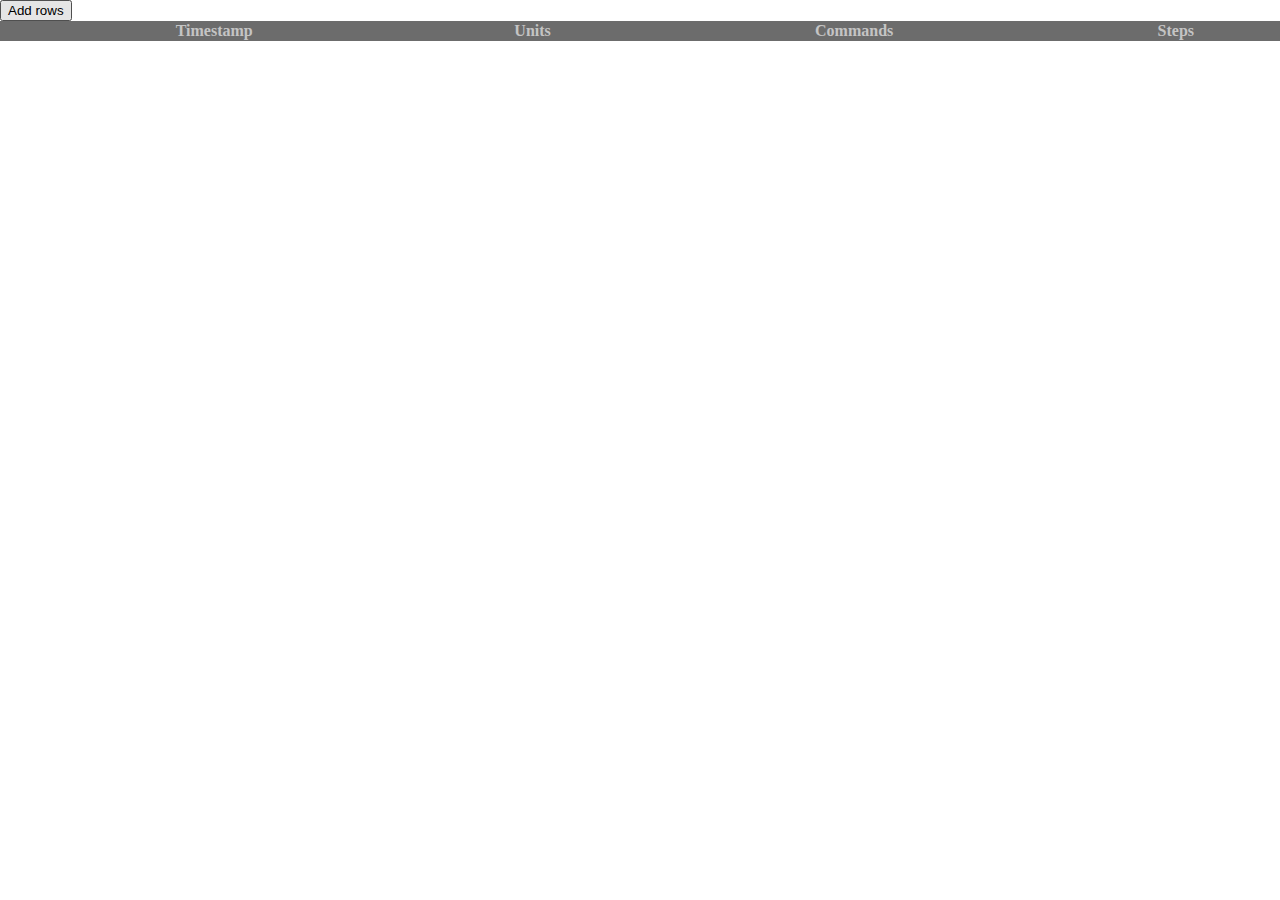
<file: webapp/index.html>
<!DOCTYPE html>
<html lang="en">
    <head>
        <meta charset="UTF-8">
        <meta name="viewport" content="width=device-width, initial-scale=1.0">
        <title>Visualize dumphis TEST</title>
        <link rel="stylesheet" href="style.css"></style>
        <script src="jquery-3.7.1.min.js" defer></script>
        <script src="script.js" defer></script>
    </head>
    <body>
        <button id="but">Add rows</button>
        <table id="main-table">
            <tr>
                <th>Timestamp</th>
                <th>Units</th>
                <th>Commands</th>
                <th>Steps</th>
            </tr>
        </table>
    </body>
</html>
</file>
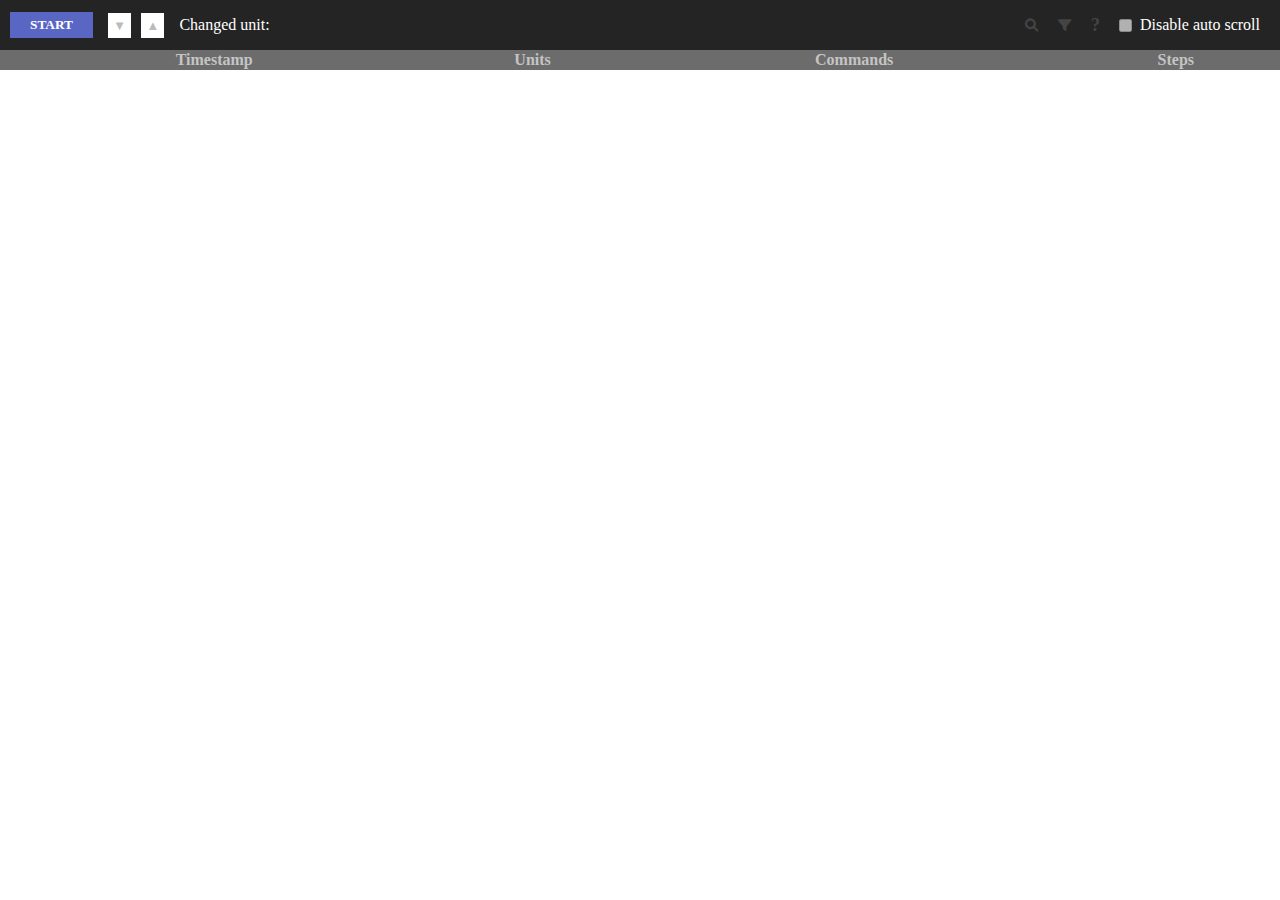
<file: webapp/index2.html>
<!DOCTYPE html>
<html lang="en">

    <head>
        <meta charset="UTF-8">
        <meta name="viewport" content="width=device-width, initial-scale=1.0">
        <title>Visualize dumphis TEST</title>
        <link rel="stylesheet" href="style.css"></style>
        <link rel="stylesheet" href="https://cdnjs.cloudflare.com/ajax/libs/font-awesome/6.0.0-beta3/css/all.min.css">
        <script src="jquery-3.7.1.min.js" defer></script>
        <script type="module" src="script2.js" defer></script>
    </head>

    <body>
        <div id="load-wrap">
            <div id="load-icon"></div>
        </div>

        <div id="ctrl-panel">
            <div id="panel-left">
                <button id="render" title="Start rendering the data from the snapshot">START</button>
                <button class="arrows disable" id="next" title="Next time stamp" disabled>&#9660;</button>
                <button class="arrows disable" id="previous" title="Previous time stamp" disabled>&#9650;</button>
                <div id="panel-text">Changed unit:</div>
                <div id="panel-unit"></div>
            </div>
            <div id="panel-right">
                <input type="text" id="input-search" placeholder="Search...">
                <button class="disable" id="btn-search" title="Search for unit/entity, command or step" disabled>
                    <i class="fas fa-search"></i>
                </button>
                <button class="disable" id="btn-filter" title="Filter on unit/entity, command or step" disabled>
                    <i class="fas fa-filter"></i>
                </button>
                <button class="disable" id="btn-help" title="Extra information about using this page" disabled>?</button>
                <input class="disable" type="checkbox" name="scrollDisable" id="check-scroll" disabled>
                <label id="scroll-disable" for="check-scroll">Disable auto scroll</label>
            </div>
        </div>

        <div class="filter-container">
            <ul id="filter-list">
                <li>
                    <input type="checkbox" name="filterUnit" id="filter-check-unit">
                    <label class="filter-labels" for="filter-check-unit">Unit/Entity</label>
                    <input type="text" id="filter-inp-unit" class="filter-inputs" disabled>
                </li>
                <li>
                    <input type="checkbox" name="filterCmnd" id="filter-check-cmnd">
                    <label class="filter-labels" for="filter-check-cmnd">Command</label>
                    <input type="text" id="filter-inp-cmnd" class="filter-inputs" disabled>
                </li>
                <li>
                    <input type="checkbox" name="filterStep" id="filter-check-step">
                    <label class="filter-labels" for="filter-check-step">Step</label>
                    <input type="text" id="filter-inp-step" class="filter-inputs" disabled>
                </li>
                <li>
                <li>
                    <div id="filter-button-container">
                        <button class="btn-filter-ctrl" id="btn-filter-reset" title="Reset all filters">Reset</button>
                        <button class="btn-filter-ctrl" id="btn-filter-apply" title="Apply the filters">Apply</button>
                    </div>
                </li>
            </ul>
        </div>
        <div id="filter-error-container">
            <div id="filter-error-text">
                Input field can only have indexes separated by commas!
            </div>
            <div id="filter-error-load"></div>
        </div>

        <table id="main-table">
            <tr>
                <th id="main-table-header">Timestamp</th>
                <th id="main-table-header">Units</th>
                <th id="main-table-header">Commands</th>
                <th id="main-table-header">Steps</th>
            </tr>
        </table>

        <div id="info-box-wrapper" class="show-info-box">
            <div id="info-box">
                <button id="info-close">&#10006;</button>
                <div id="info-volume"></div>
            </div>
        </div>  
    </body>

</html>
</file>
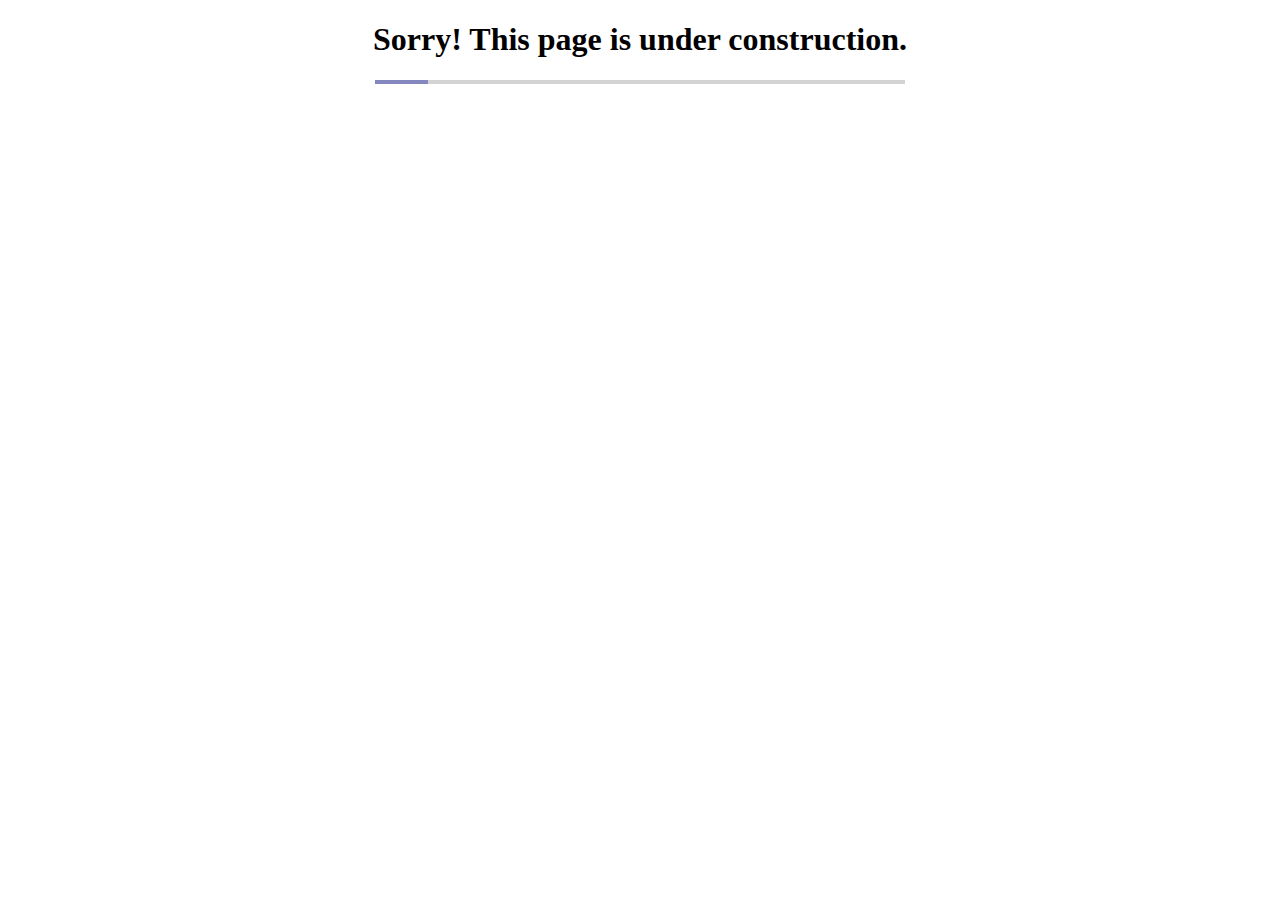
<file: webapp/viewcode.html>
<!DOCTYPE html>
<html lang="en">
    <head>
        <meta charset="UTF-8">
        <meta name="viewport" content="width=device-width, initial-scale=1.0">
        <title>View Code</title>

        <style>
            :root {
                --w: 530px;
                --w2: calc(var(--w) / 10);
                --h: 4px;
            }

            h1 {
                text-align: center;
            }

            #load-box {
                /*border: 1px solid rgb(0, 0, 0);*/
                width: var(--w);
                height: var(--h);
                background-color: lightgray;
                position: relative;
                overflow: hidden;
                margin: auto;
            }

            #load-block {
                height: var(--h);
                width: 10%;
                background-color: rgb(133, 136, 191);
                border: none;
                position: absolute;
                left: 0px;
                animation: run 2s;
                animation-timing-function: linear;
                animation-iteration-count: infinite;
            }

            @keyframes run {
                from {left: calc(var(--w2)*-1);}
                to {left: var(--w);}
            }
        </style>
    </head>
    <body>
        <h1>Sorry! This page is under construction.</h1>
        <div id="load-box">
            <div id="load-block"></div>
        </div>
    </body>
</html>
</file>
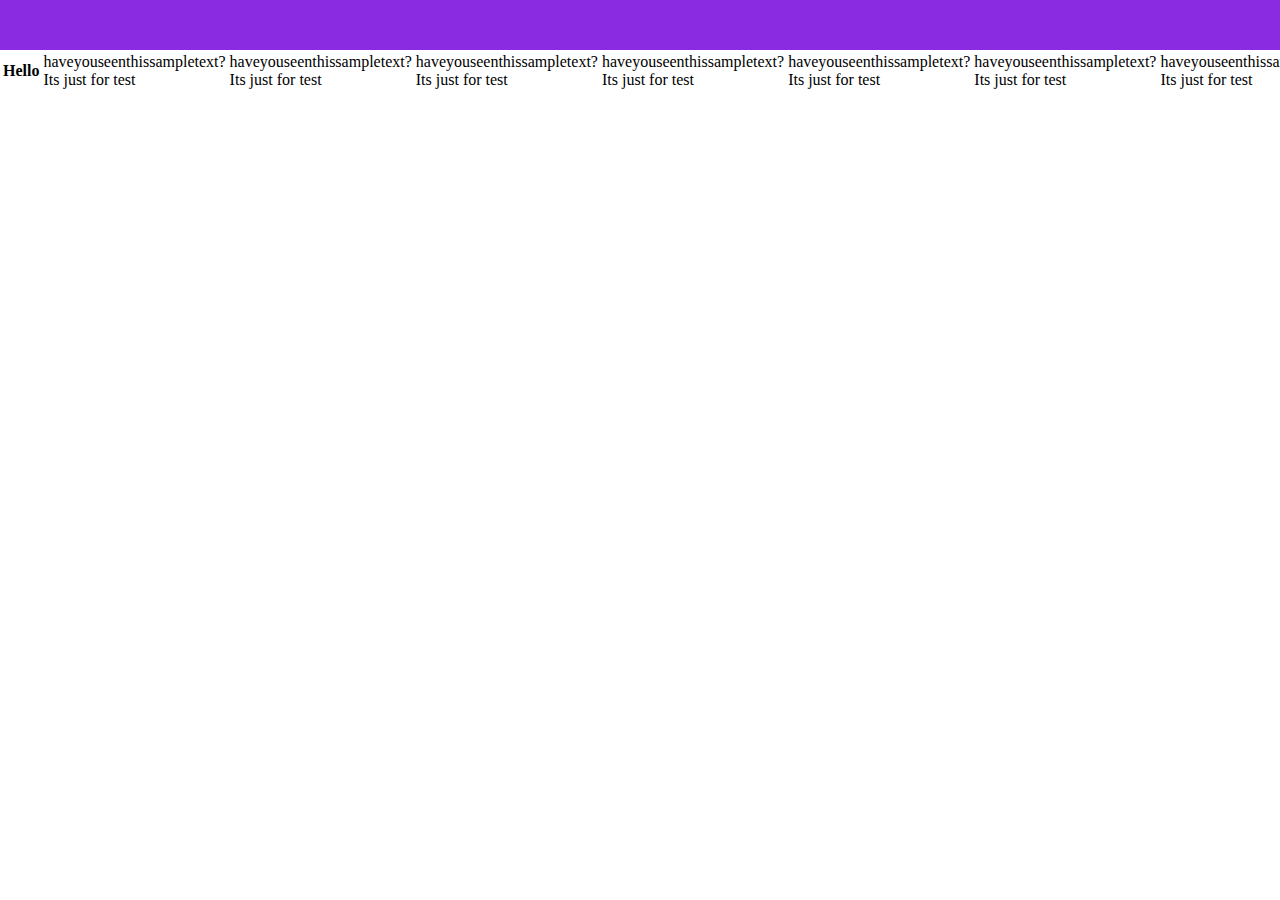
<file: webapp/test/test.html>
<!DOCTYPE html>
<html>
  <head>
    <meta name="viewport" content="width=device-width, initial-scale=1">
    <link rel="stylesheet" href="test.css"></style>
  </head>
  <body>
    <div id="header"></div>
    <table>
      <tbody>
        <tr>
          <th>Hello</th>
          <td>haveyouseenthissampletext?Its just for test</td>
          <td>haveyouseenthissampletext?Its just for test</td>
          <td>haveyouseenthissampletext?Its just for test</td>
          <td>haveyouseenthissampletext?Its just for test</td>
          <td>haveyouseenthissampletext?Its just for test</td>
          <td>haveyouseenthissampletext?Its just for test</td>
          <td>haveyouseenthissampletext?Its just for test</td>
          <td>haveyouseenthissampletext?Its just for test</td>
          <td>haveyouseenthissampletext?Its just for test</td>
          <td>haveyouseenthissampletext?Its just for test</td>
          <td>haveyouseenthissampletext?Its just for test</td>
          <td>haveyouseenthissampletext?Its just for test</td>
          <td>haveyouseenthissampletext?Its just for test</td>
        </tr>
      </tbody>
    </table>
  </body>
</html>
</file>
<file: webapp/style.css>
:root {
    --col-select: rgb(133, 136, 191);
}

html, body {
    height:100%;
    width:100%;
    margin:0;
    padding:0;
    overflow: auto;
}

#ctrl-panel {
    background-color: rgb(36, 36, 36);
    display: flex;
    align-items: center;
    position: sticky;
    top: 0px;
    height: 50px;
}

#render {
    margin: 10px;
    padding: 5px 20px;
    background-color: rgb(90, 102, 196);
    color: white;
    border: none;
    font-family: "Times New Roman", Times, serif;
    font-weight: bolder;
}

#render:not(:disabled):hover, 
#btn-filter-reset:hover, 
#btn-filter-apply:hover {
    background-color: rgb(219, 217, 217);
}

#render:disabled {
    background-color: rgb(219, 217, 217);
}

.arrows {
    margin: 5px;
    padding: 5px 5px;
    background-color: rgb(255, 255, 255);
    border: none;
}

.arrows:hover, #info-close:hover {
    background-color: rgb(219, 217, 217);
}

.arrows:disabled:hover {
    background-color: rgb(255, 255, 255);
}

#panel-text, #panel-unit {
    color: white;
    padding-left: 10px;
    font-family: "Times New Roman", Times, serif;
}

#panel-left {
    width: 50%;
    height: 100%;
    display: flex;
    align-items: center;
    justify-content: flex-start;
}

#panel-right {
    width: 50%;
    height: 100%;
    display: flex;
    align-items: center;
    justify-content: flex-end;
}

#btn-search, #btn-filter {
    background-color: rgb(36, 36, 36);
    border: none;
    padding: 5px 10px;
    height: 60%;
}

#btn-filter:disabled:hover, 
#btn-search:disabled:hover,
#btn-help:disabled:hover {
    background-color: rgb(36, 36, 36);
}

#btn-filter:disabled > *,
#btn-search:disabled > *,
#btn-help:disabled {
    color: rgb(68, 68, 68)
}

.fa-search, .fa-filter {
    color: white;
}

#input-search {
    border: 3px solid rgb(90, 102, 196);
    border-radius: 7px;
    background-color: rgb(36, 36, 36);
    outline: none;
    color: white;
    display: none;
    width: 0px;
    margin-right: 5px;
}

.animation-input-search {
    animation: searchBar 1s ease forwards;
}

@keyframes searchBar {
    from { width: 0px; }
    to { width: 300px; }
}

#input-search:focus,
#filter-inp-unit:focus,
#filter-inp-cmnd:focus,
#filter-inp-step:focus {
    background-color: rgb(63, 61, 93);
}

#scroll-disable {
    color: white;
    font-family: "Times New Roman", Times, serif;
    margin-right: 20px;
    margin-left: 5px;
}

#btn-help {
    margin-right: 5px;
    height: 60%;
    padding: 5px 10px;
    background-color: rgb(36, 36, 36);
    color: white;
    border: none;
    font-family: "Times New Roman", Times, serif;
    font-weight: bolder;
    font-size: large;
}

#btn-help:hover, #btn-search:hover, #btn-filter:hover {
    background-color: rgb(108, 108, 108);
}

.filter-container {
    background-color: rgb(36, 36, 36);
    top: 50px;
    right: 195px;
    height: 0px;
    position: fixed;
    width: 215px;
    padding: 0;
    margin: 0;
    z-index: 2;
    display: none;
    overflow: hidden;
}

.animation-filter-box {
    animation: filterBox 0.3s ease-out;
    height: 192px;
}

@keyframes filterBox {
    from { height: 0px; }
    to { height: 192px; }
}

#filter-list {
    list-style-type: none;
    padding-left: 20px;
}

.filter-labels {
    color: white;
}

#filter-button-container {
    display: flex;
    align-items: center;
    justify-content: center;
    margin-right: 20px;
    margin-top: 10px;
    gap: 10px;
}

.btn-filter-ctrl {
    padding: 5px 20px;
    background-color: rgb(90, 102, 196);
    color: white;
    border: none;
    font-family: "Times New Roman", Times, serif;
    font-weight: bolder;
    width: 72px;
}

.filter-inputs {
    border: 2px solid rgb(90, 102, 196);
    border-radius: 7px;
    background-color: rgb(36, 36, 36);
    outline: none;
    color: white;
}

.filter-inputs:disabled {
    background-color: gray;
}

.filter-inputs-wrong {
    background-color: rgb(161, 78, 78) !important;
    border-color: rgb(236, 55, 55);
}

#filter-error-container {
    width: 215px;
    height: 50px;
    top: 245px;
    right: 195px;
    position: fixed;
    z-index: 2;
    background-color: rgb(255, 203, 203);
    box-sizing: border-box;
    display: none;
}

#filter-error-text {
    color: red;
    padding: 5px 8px;
}

#filter-error-load {
    width: 100%;
    height: 3px;
    background-color: red;
}

.animation-filter-error {
    animation: filterLoad 2s linear;
}

@keyframes filterLoad {
    from { width: 100%; }
    to { width: 0%; }
}

table {
    border-collapse: collapse;
    width: 100%;
}

table > * {
    font-family: "Times New Roman", Times, serif;
}

th {
    background-color: rgb(108, 108, 108);
    color: rgb(196, 196, 196);
    font-weight: bold;
    position: sticky;
    top: 50px;
}

.timestamp {
    text-align: center;
    background-color: lightgray;
}

.timestamp-sel {
    background-color: var(--col-select);
}

.unit {
    text-align: center;
    background-color: rgb(233, 233, 233);
}

.unit-sel {
    background-color: var(--col-select);
}

.cmnd {
    text-align: center;
    background-color: lightgray;
}

.cmnd-sel {
    background-color: var(--col-select);
}

.step {
    text-align: center;
    background-color: rgb(233, 233, 233);
}

.step-sel {
    background-color: var(--col-select);
}

.timestamp:hover, .unit:hover, .cmnd:hover, .step:hover {
    border-left: 4px solid black;
    border-bottom: 1px solid  gray;
}

.placeholder {
    background-color: rgb(255, 255, 255);
}

#info-box-wrapper {
    top: 0;
    left: 0;
    width: 100vw;
    height: 100vh;
    position: fixed;
    background-color: rgba(0, 0, 0, 0.439);
    z-index: 2000;
    display: none;
}

#info-box {
    background-color: white;
    z-index: 2001;
    width: 33vw;
    height: 55vh;
    position: fixed;
    top: 50%;
    left: 50%;
    margin: 0;
    transform: translate(-50%, -50%);
    overflow: auto;
    animation: stretch 0.3s;
    animation-timing-function: linear;
}

@keyframes stretch {
    from {height: 33vh;}
    to {height: 55vh;}
}

#info-volume {
    position: absolute;
    top: 0;
    left: 0;
    width: 100%;
    height: 100%;
    padding: 10px;
    box-sizing: border-box;
}

#info-close {
    position: absolute;
    top: 0;
    right: 0;
    padding: 5px 10px;
    background-color: rgb(255, 255, 255);
    border: none;
    z-index: 2002;
}

#info-close:focus {
    border: 1px solid black;
}

#info-header {
    max-width: 100%;
    height: 60px;
    margin-top: 20px;
    margin-bottom: 10px;
    background-color: rgb(36, 36, 36);
    color: white;
    display: flex;
    align-items: center;
    justify-content: center;
}

#info-header h1 {
    margin: 0;
}

#info-content {
    max-width: 100%;
    max-height: 100%;
    overflow: hidden;
}

.info-list-table th, .info-list-table tr, .info-list-table td {
    background-color: white;
    text-align: left;
    vertical-align: top;
    padding: 2px;
    margin: 0px;
    border: 0px;
}

.info-list-table tr {
    border-bottom: 1px solid gray;
}

.info-list-header {
    font-weight: bolder;
} 

.state-error {
    background-color: red !important;
}

.state-wait {
    background-color: rgb(0, 255, 0) !important;
}

#load-wrap {
    position: fixed;
    top: 0;
    left: 0;
    width: 100vw;
    height: 100vh;
    display: none;
    justify-content:  center;
    align-items: center;
    background-color: rgba(0, 0, 0, 0.5);
}

#load-icon {
    position: absolute;
    top: 50%;
    transform: translateY(-50%);
    border: 3px solid #EAF0F6;
    border-radius: 50%;
    border-top: 3px solid rgb(90, 102, 196);
    width: 50px;
    height: 50px;
    animation: spinner 0.5s linear infinite;
 }
 
 @keyframes spinner {
    0% { transform: rotate(0deg); }
    100% { transform: rotate(360deg); }
 }
</file>
<file: webapp/test/test.css>
html, body {
    margin: 0px;
    padding: 0px;
    overflow: hidden;
}

#header {
    width: 100%;
    height: 50px;
    background-color: blueviolet;
}

table {
    width: 100%;
    overflow: scroll;
}

tbody {
    
}
</file>
